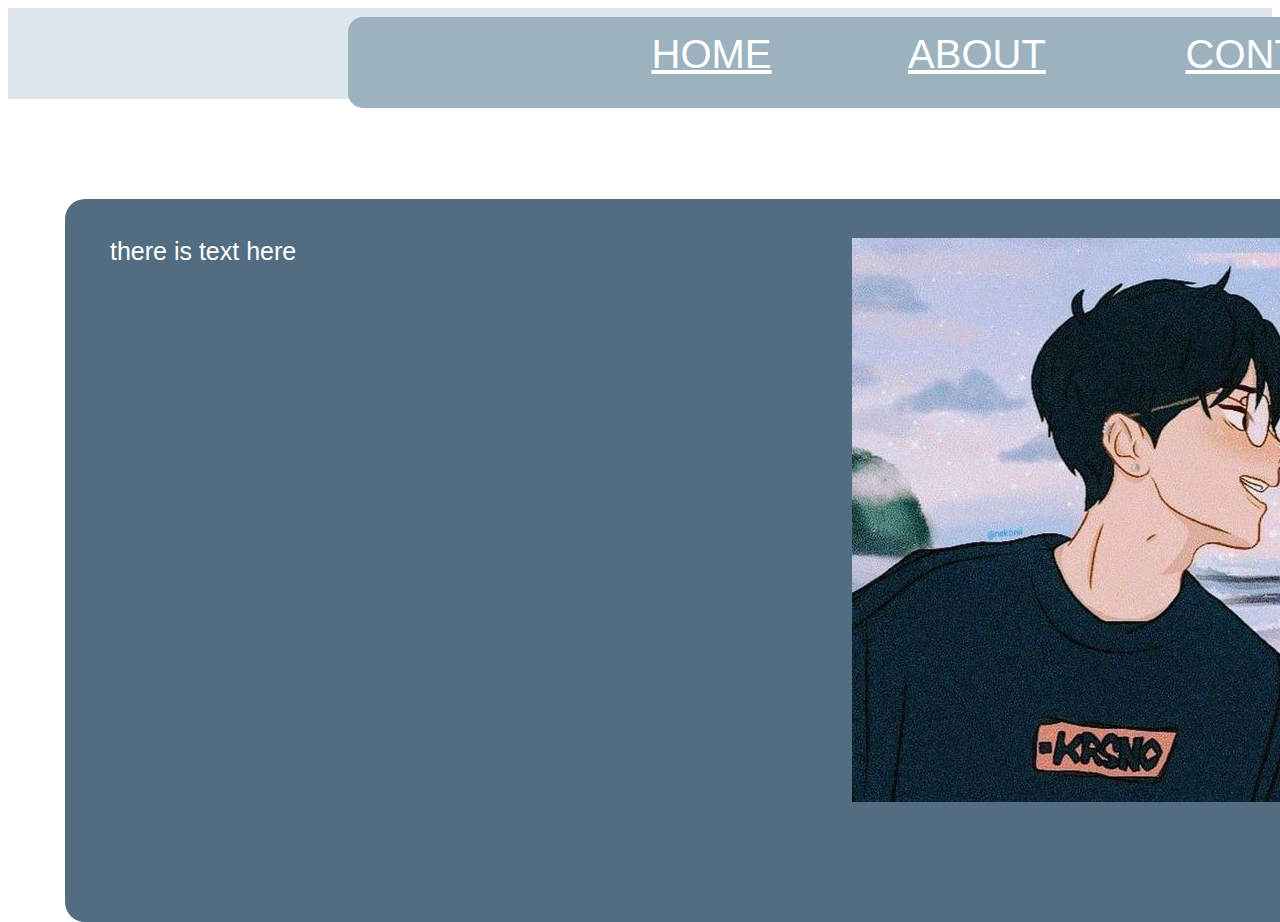
<file: index.html>
<!DOCTYPE html>
<html lang="en">

<head>
    <meta charset="UTF-8" />
    <meta name="viewport" content="width=device-width, initial-scale=1.0" />
    <link rel="stylesheet" type="text/css" href="styles.css" />
    <title>Github site</title>
</head>

<!--NIGHT MODE STUFF-->

<!--WEBSITE DISPLAY-->

<body>
    <div class="desktop">
        <div class="div">
            <div class="navigation-bar">
                <div class="frame">
                    <a class="home active" href="index.html">HOME</a>
                    <a class="about" href="about.html">ABOUT</a>
                    <a class="contact" href="contact.html">CONTACT</a>
                </div>
            </div>
            <div class="section">
                <div class="text-wrapper">there is text here</div>
                <img src="/assets/pfp_icon.jpg" alt="pfp icon">
            </div>
        </div>
    </div>
</body>

</html>
</file>
<file: styles.css>
@import url("https://fonts.googleapis.com/css2?family=Montserrat&family=Poppins&display=Bebas+Neue&display=swap");
@import url('//netdna.bootstrapcdn.com/font-awesome/4.6.3/css/font-awesome.min.css');
@import url('https://fonts.googleapis.com/css2?family=Jost&display=swap');

.desktop {
   background-color: #dde6ed;
   display: flex;
   flex-direction: row;
   justify-content: center;
   width: 100%;
 }
 
 .desktop .div {
   background-color: #dde6ed;
   width: 100%;
   height: 100%;
   position: relative;
 }
 
 .desktop .navigation-bar {
   display: flex;
   width: 100%;
   align-items: flex-start;
   justify-content: space-around;
   gap: 133px;
   padding: 16px 26px;
   position: relative;
   top: 9px;
   left: 340px;
   background-color: #9db2bf;
   border-radius: 15px;
   overflow: hidden;
 }
 
 .desktop .frame {
   display: flex;
   width: 709px;
   align-items: flex-start;
   justify-content: space-between;
   position: relative;
 }
 
 .desktop .home {
   position: relative;
   width: 117px;
   height: 60px;
   margin-top: -1px;
   font-family: "Jost-Regular", Helvetica;
   font-weight: 400;
   color: #ffffff;
   font-size: 40px;
   text-align: center;
   letter-spacing: 0;
   line-height: normal;
 }
 
 .desktop .about {
   position: relative;
   width: 151px;
   height: 60px;
   margin-top: -1px;
   font-family: "Jost-Regular", Helvetica;
   font-weight: 400;
   color: #ffffff;
   font-size: 40px;
   text-align: center;
   letter-spacing: 0;
   line-height: normal;
 }
 
 .desktop .contact {
   position: relative;
   width: 175px;
   height: 60px;
   margin-top: -1px;
   font-family: "Jost-Regular", Helvetica;
   font-weight: 400;
   color: #ffffff;
   font-size: 40px;
   text-align: center;
   letter-spacing: 0;
   line-height: normal;
 }
 
 .desktop .section {
   display: flex;
   width: 1306px;
   align-items: flex-start;
   justify-content: space-between;
   padding: 39px 45px;
   position: absolute;
   top: 191px;
   left: 57px;
   background-color: #526d82;
   border-radius: 20px;
   overflow: hidden;
 }
 
 .desktop .text-wrapper {
   position: relative;
   width: 100%;
   height: 646px;
   margin-top: -1px;
   font-family: "Times New Roman-Regular", Helvetica;
   font-weight: 400;
   color: #ffffff;
   font-size: 25px;
   letter-spacing: 0;
   line-height: normal;
 }
 
 .desktop .img {
   position: relative;
   width: 296px;
   height: 284px;
   object-fit: cover;
 }
</file>
